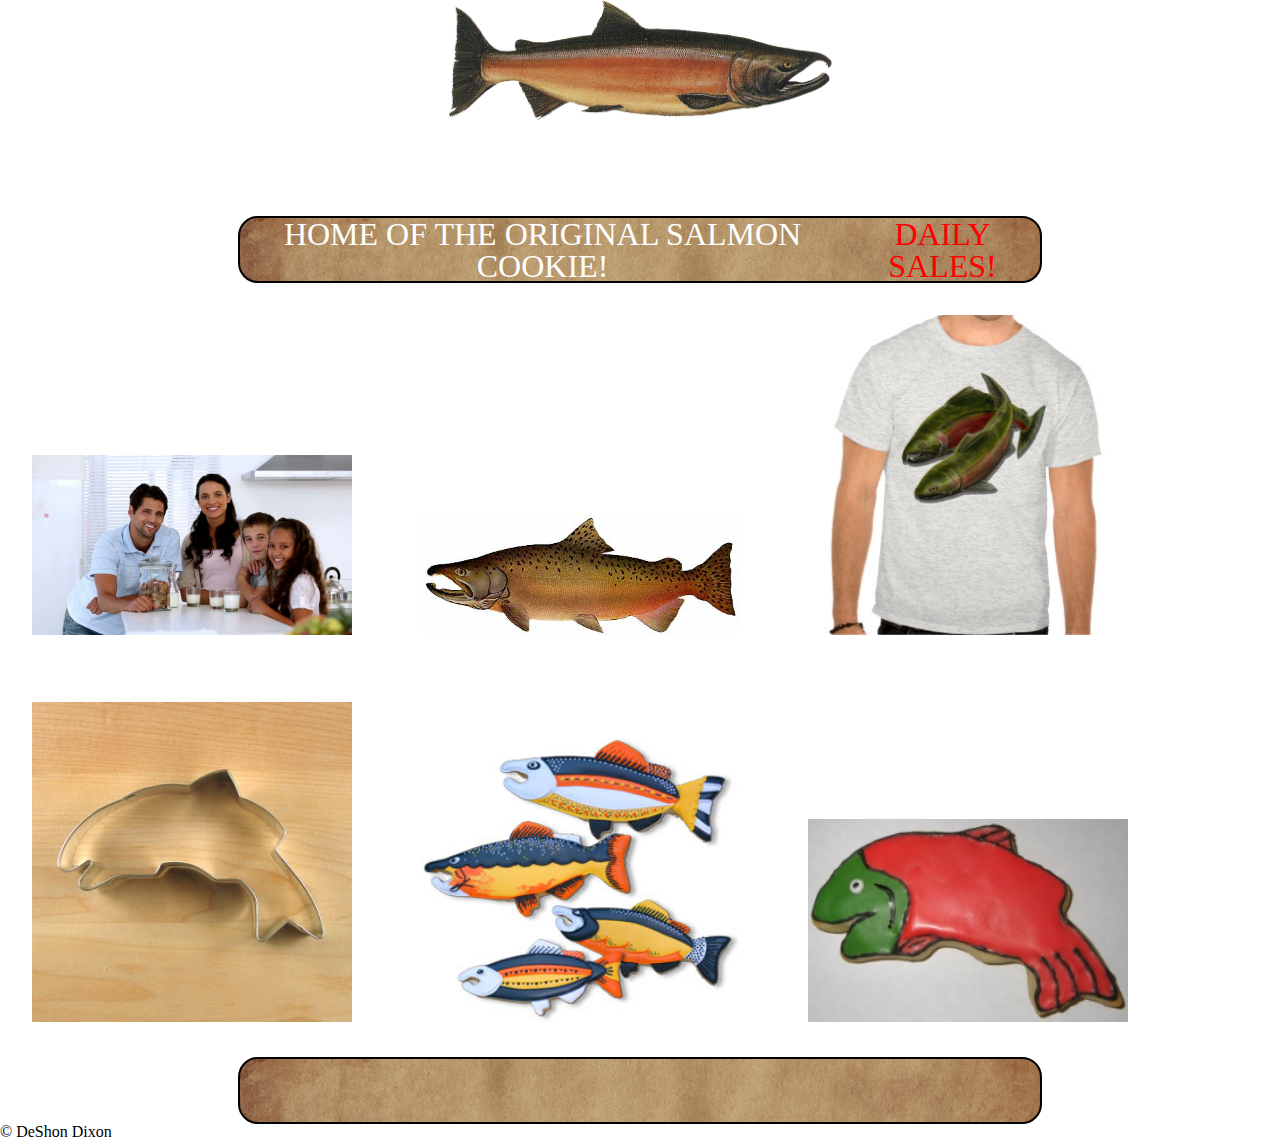
<file: index.html>
<!DOCTYPE html>
<html lang="en">
  <head>
    <meta charset="UTF=8">
    <meta http-equiv="X-UA-Compatible" content="IE=edge"/>
    <meta name="viewport" content="width=device-width, initial-scale=1.0"/>
    <img src="img/salmon.png"/>
    <link rel="stylesheet" href="css/reset.css"/>
    <link rel="stylesheet" href="css/style.css"/>
    <title>PAT'S SALMON COOKIES</title>
    <style type="text/css">
      div{
        border-radius: 20px;
        height: 63px;
        margin: auto;
        display: flex;
        position: center;
        width: 50rem;
        border: 2px solid rgb(0, 0, 0);
        background-image: url('img/background/pexels-pixabay-235985.jpeg');
        background-repeat: no-repeat;
        background-position: center;
        background-size: cover;
      }
    </style>
  </head>
  <body>
    <header>
      <div>
       <h1>HOME OF THE ORIGINAL SALMON COOKIE!</h1>
       <a href="sales.html">DAILY SALES!</a>
      </div>
      <nav>
        <ul>
      </ul>
      </nav>
  </header>
  <main>
      <img src="img/family.jpeg">
      <img src="img/chinook.jpeg">
      <img src="img/shirt.jpeg">
      <img src="img/cutter.jpeg">
      <img src="img/fish.jpeg">
      <img src="img/frosted-cookie.jpeg">
    <div id="construct"></div>
  </main>
  <footer>
    <p>&copy DeShon Dixon</p>
  </footer>
  </body>
</html>
</file>
<file: css/style.css>
@font-face {
  font-family: 'Roboto Condensed', sans-serif;
  src: url(https://fonts.google.com/specimen/Roboto+Condensed);
  font-weight: bolder;
}

.storeContainer {
    margin: 2rem;
}

img {
  display: block;
  margin-left: auto;
  margin-right: auto;
  width: 30%;

}

body {

  border-radius: 20px;
  background-image: url(https://images.pexels.com/photos/2080960/pexels-photo-2080960.jpeg);
  height: auto;
  margin: auto;
  background-size: cover;
  backdrop-filter:unset;
}
table {
    width: 85rem;
    border: 9px solid rgb(255, 255, 255);
}

td {
    border: 1px solid rgb(255, 255, 255);
    text-align: center;
    padding-top: 13px;
}

div {
  display: block;
  margin: 2rem;
  text-align: center;
  width: 85rem;
  font-size: 2rem;
  display: inline-block;
  color: white;
  text-decoration: none;
}

a {
  text-decoration: none;
  color: red;
}
title {
  display: block;
  margin: 2rem;
  text-align: center;
  width: 85rem;
  font-size: 2rem;
  display: inline-block;
  color: white;
}
th {
    height: 30px;
    padding: 10px 5px;
    font-size: 1.1rem;
    font-family: 'Secular One', sans-serif;
}


/*-------------------------------------------------------------------------------------------------------------------------------*/

main img {
  margin: 2rem;
  width: 20rem;
  display: inline-flex ;
  
}

input:focus {
  border-color: red;
  color: red;
  border-radius: 1rem;
  border: 2rem;
}

button {
  background-color: #ffffff;
  color: #37ff00;
  float: center;
  padding: 1rem;
  border-radius: 5rem;
  margin: 1rem;
  background-image: url(https://images.pexels.com/photos/2080960/pexels-photo-2080960.jpeg);
  background-size: cover;
}
</file>
